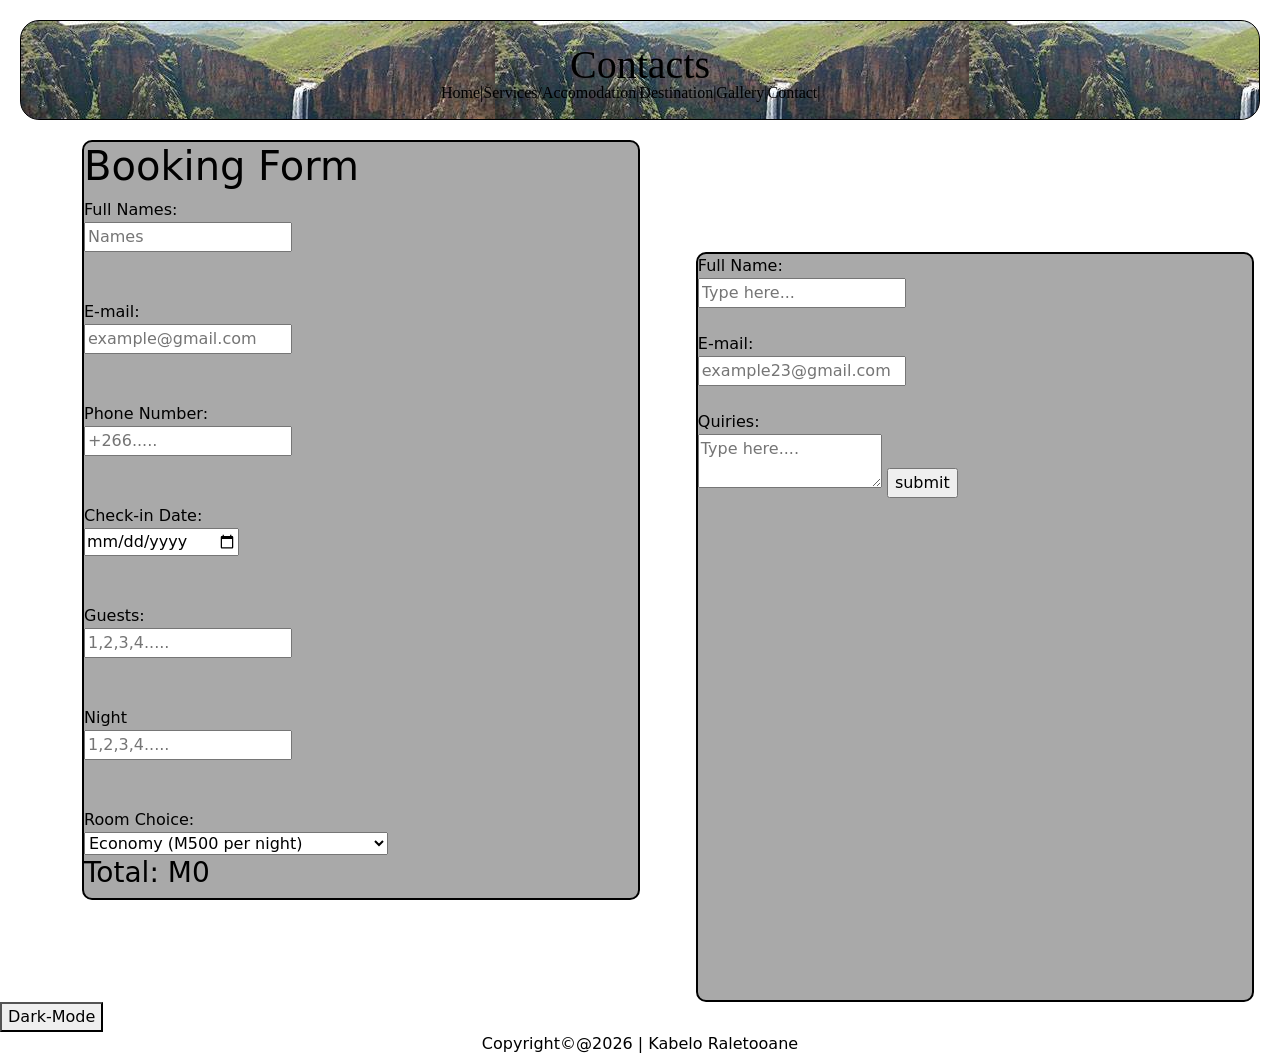
<file: contact.html>
<!DOCTYPE html>
<html>
	<head>
		<meta charset="utf-8">
		<meta name="viewport" content="width=device-width, initial-scale=1">
		<title>Contact</title>
	 
	 		<link href="https://cdn.jsdelivr.net/npm/bootstrap@5.3.8/dist/css/bootstrap.min.css" rel="stylesheet">
	  		<script src="https://cdn.jsdelivr.net/npm/bootstrap@5.3.8/dist/js/bootstrap.bundle.min.js"></script>
	 		<link rel="stylesheet" type="text/css" href="style.css">

		<header>
			<h1>Contacts</h1>
			
			<nav class="navbar navbar-expand ">
			  
			    <a class="nav-link" href="index.html">Home</a> |
			  
			    <a class="nav-link" href="services.html">Services/Accomodation</a> |
			  
			    <a class="nav-link" href="destination.html">Destination</a> |
			  
			    <a class="nav-link " href="gallery.html">Gallery</a> |
			  
			    <a class="nav-link " href="contact.html">Contact</a> |
			</nav>  
		</header>
	</head>

	<body>
		<div class="container">
					<form id="bookingForm" class="form">
						<h1>Booking Form</h1>
							
						<label for="name">Full Names:</label><br>
						<input type="text" placeholder="Names">

						<br>
						<br>
						<br>

						<label for="e-mail">E-mail:</label><br>
						<input type="email" placeholder="example@gmail.com" required>

						<br>
						<br>
						<br>

						<label for="phoneNumber">Phone Number:</label><br>
						<input type="phonenumber" placeholder="+266.....">

						<br>
						<br>
						<br>

						<label for="date">Check-in Date:</label><br>
						<input type="date">

						<br>
						<br>
						<br>

						<label for="guest">Guests:</label><br>
						<input type="number" id="guests" min="2" placeholder="1,2,3,4....." oninput="calculateFullPrice()">

						<br>
						<br>
						<br>

						<label for="nights">Night</label><br>
						<input type="number" id="nights" min="2" placeholder="1,2,3,4....." oninput="calculateFullPrice()">

						<br>
						<br>
						<br>

						<label for="roomchoice">Room Choice:</label><br>
						<select id="roomchoice" required onchange="calculateFullPrice()">
							<option value="500">Economy (M500 per night)</option>
							<option value="900">Standard (M900 per night/person)</option>
							<option value="1200">Premium (M1200 per night/person)</option>
						</select>

						<h3>Total: M<span id="total">0</span></h3>
					</form>

					<form class="form2">
						<label for="name">Full Name:</label><br>
						<input type="text" placeholder="Type here..."required>
						<br>
						<br>
						<label for="e-mail">E-mail:</label><br>
						<input type="email" placeholder="example23@gmail.com" required>
						<br>
						<br>
						<label for="quiries">Quiries:</label><br>
						<textarea placeholder="Type here...."></textarea>
						<input type="submit" value="submit">
					</form>	
		</div>
		<div>
			<button onclick="myFunction()">Dark-Mode</button>
		</div>

		<script>
			function myFunction() {
				var element = document.body;
				element.classList.toggle("dark-mode");

			}

				function calculateFullPrice() {
					var guestCount = Number(document.getElementById('guests').value)
					var nightCount = Number(document.getElementById('nights').value)
					var price = Number(document.getElementById('roomchoice').value)

					var total = guestCount * nightCount * price;

					document.getElementById("total").textContent = total;
				}
		</script>

	</body>
	<footer>Copyright©@2026 | Kabelo Raletooane</footer>
</html>
</file>
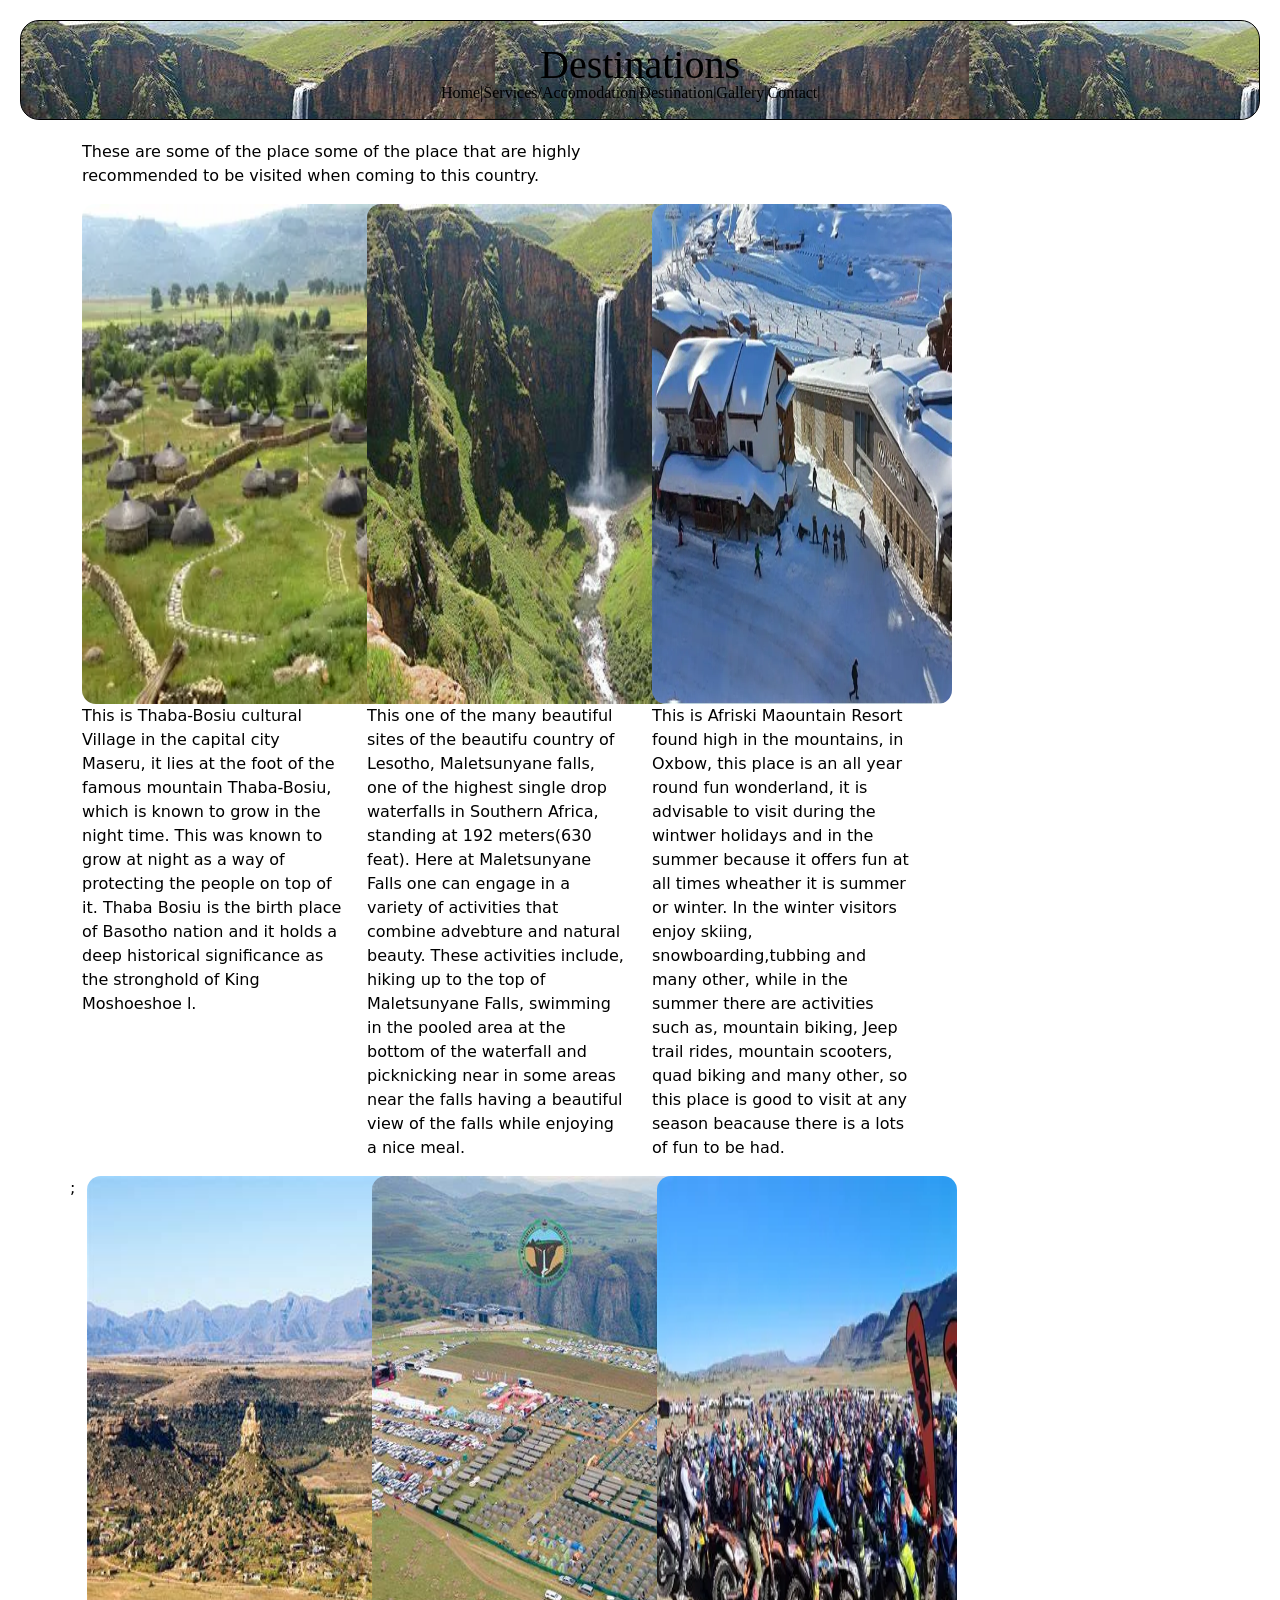
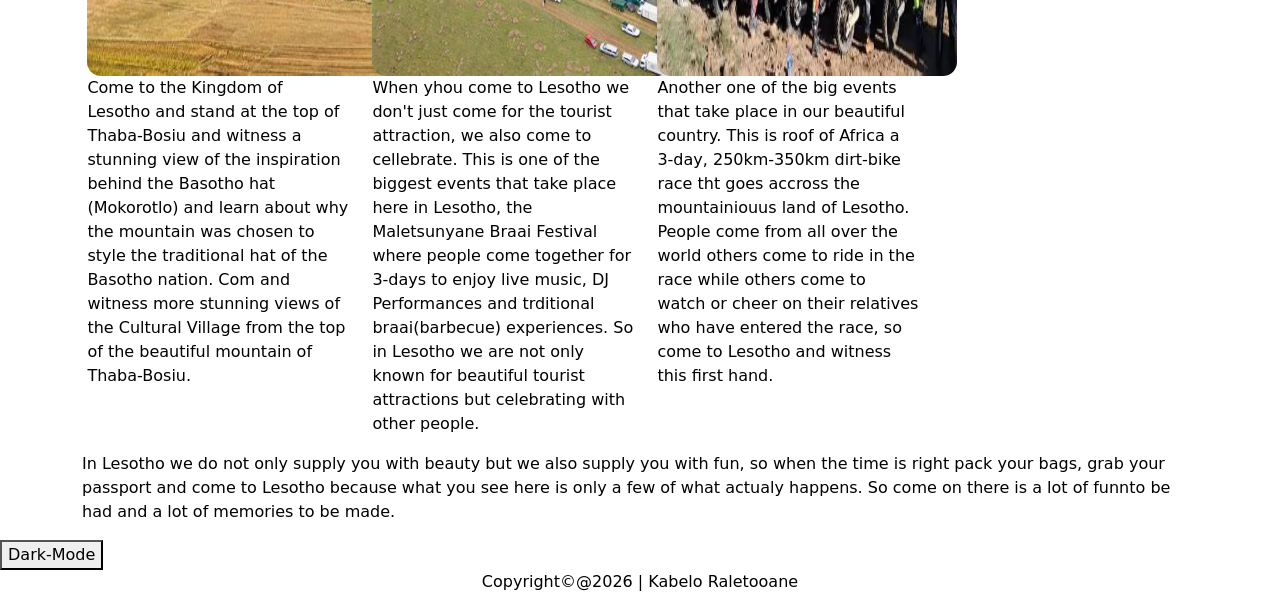
<file: destination.html>
<!DOCTYPE html>
<html>
	<head>
		<meta charset="utf-8">
		<meta name="viewport" content="width=device-width, initial-scale=1">
		<title>Destination</title>

		<link href="https://cdn.jsdelivr.net/npm/bootstrap@5.3.8/dist/css/bootstrap.min.css" rel="stylesheet">
	  	<script src="https://cdn.jsdelivr.net/npm/bootstrap@5.3.8/dist/js/bootstrap.bundle.min.js"></script>

		<link rel="stylesheet" type="text/css" href="style.css">
		
		<header>
			<h1>Destinations</h1>

			
			<nav class="navbar navbar-expand ">
			  
			    <a class="nav-link" href="index.html">Home</a> |
			  
			    <a class="nav-link" href="services.html">Services/Accomodation</a> |
			  
			    <a class="nav-link" href="destination.html">Destination</a> |
			  
			    <a class="nav-link " href="gallery.html">Gallery</a> |
			  
			    <a class="nav-link " href="contact.html">Contact</a> |
			</nav>  
		</header>
	</head>

	<body>

			<div class="container">
			
				<p class="col-sm-6">These are some of the place some of the place that are highly recommended to be visited when coming to this country.</p>

				<div class="row">
					<div class="col-sm-3">
						<img src="village.jpg" width="400px" height="500px">
						<p>This is Thaba-Bosiu cultural Village in the capital city Maseru, it lies at the foot of the famous mountain Thaba-Bosiu, which is known to grow in the night time. This was known to grow at night as a way of protecting the people on top of it. Thaba Bosiu is the birth place of Basotho nation and it holds a deep historical significance as the stronghold of King Moshoeshoe l. </p>
					</div>
				

					<div class="col-sm-3">
						<img src="waterfall.jpg" width="400px" height="500px">
						<p>This one of the many beautiful sites of the beautifu country of Lesotho, Maletsunyane falls, one of the highest single drop waterfalls in Southern Africa, standing at 192 meters(630 feat). Here at Maletsunyane Falls one can engage in a variety of activities that combine advebture and natural beauty. These activities include, hiking up to the top of Maletsunyane Falls, swimming in the pooled area at the bottom of the waterfall and picknicking near in some areas near the falls having a beautiful view of the falls while enjoying a nice meal. </p>
					</div>

					<div class="col-sm-3">
						<img src="snow.jpg" width="300px" height="500px">
						<p>This is Afriski Maountain Resort found high in the mountains, in Oxbow, this place is an all year round fun wonderland, it is advisable to visit during the wintwer holidays and in the summer because it offers fun at all times wheather it is summer or winter. In the winter visitors enjoy skiing, snowboarding,tubbing and many other, while in the summer there are activities such as, mountain biking, Jeep trail rides, mountain scooters, quad biking and many other, so this place is good to visit at any season beacause there is a lots of fun to be had.</p>
					</div>	
				</div>

				<div class="row">;
					
					<div class="col-sm-3">
						<img src="mpilo.jpg" width="400px" height="500px">
						<p>Come to the  Kingdom of Lesotho and stand at the top of Thaba-Bosiu and witness a stunning view of the inspiration behind the Basotho hat (Mokorotlo) and learn about why the mountain was chosen to style the traditional hat of the Basotho nation. Com and witness more stunning views of the Cultural Village from the top of the beautiful mountain of Thaba-Bosiu.</p>
					</div>

					<div class="col-sm-3">
						<img src="festival.jpg" width="400px" height="500px">
						<p>When yhou come to Lesotho we don't just come for the tourist attraction, we also come to cellebrate. This is one of the biggest events that take place here in Lesotho, the Maletsunyane Braai Festival where people come together for 3-days to enjoy live music, DJ Performances and trditional braai(barbecue) experiences. So in Lesotho we are not only known for beautiful tourist attractions but celebrating with other people.</p>
					</div>

					<div class="col-sm-3">
						<img src="bike.jpg" width="300px" height="500px">
						<p>Another one of the big events that take place in our beautiful country. This is roof of Africa a 3-day, 250km-350km dirt-bike race tht goes accross the mountainiouus land of Lesotho. People come from all over the world others come to ride in the race while others come to watch or cheer on their relatives who have entered the race, so come to Lesotho and witness this first hand.</p>
					</div>

					<div>
						<p>In Lesotho we do not only supply you with beauty but we also supply you with fun, so when the time is right pack your bags, grab your passport and come to Lesotho because what you see here is only a few of what actualy happens. So come on there is a lot of funnto be had and a lot of memories to be made. </p>

					</div>
				</div>
			</div>		
			<div>
				<button onclick="myFunction()">Dark-Mode</button>
			</div>

			<script>
					function myFunction() {
						var element = document.body;
						element.classList.toggle("dark-mode");
					}
			</script>
	</body>
	<footer>Copyright©@2026 | Kabelo Raletooane</footer>
</html>
</file>
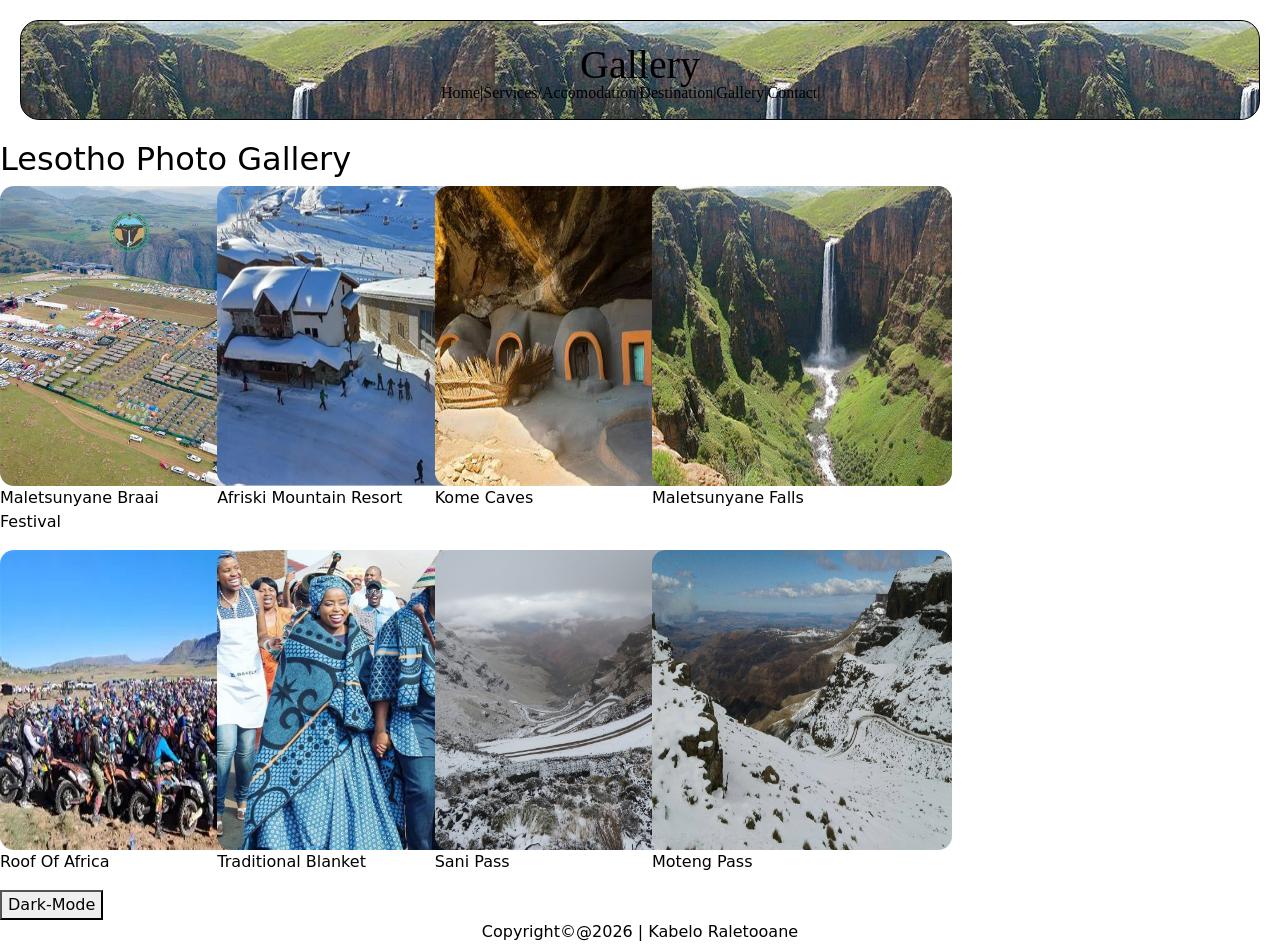
<file: gallery.html>
<!DOCTYPE html>
<html>
<head>
	<meta charset="utf-8">
	<meta name="viewport" content="width=device-width, initial-scale=1">
	<link href="https://cdn.jsdelivr.net/npm/bootstrap@5.3.8/dist/css/bootstrap.min.css" rel="stylesheet">
  <script src="https://cdn.jsdelivr.net/npm/bootstrap@5.3.8/dist/js/bootstrap.bundle.min.js"></script>
	<title>Gallery</title>

	<header>
		<h1>Gallery</h1>
		<link rel="stylesheet" type="text/css" href="style.css">
		<nav class="navbar navbar-expand ">
		  
		    <a class="nav-link" href="index.html">Home</a> |
	
		    <a class="nav-link" href="services.html">Services/Accomodation</a> |
		  
		    <a class="nav-link" href="destination.html">Destination</a> |
	
		    <a class="nav-link " href="gallery.html">Gallery</a> |
		  
		    <a class="nav-link " href="contact.html">Contact</a> |
		</nav>  
	</header>
	
</head>

<body>

	<main >
		<h2>Lesotho Photo Gallery</h2>
			<div class="row">
				<div class="col-sm-2">
					<img src="festival.jpg" width="300px" height="300px">
					<p>Maletsunyane Braai Festival</p>
				</div>

				<div class="col-sm-2">
					<img src="snow.jpg" width="300px" height="300px">
					<p>Afriski Mountain Resort</p>
				</div>
				
				<div class="col-sm-2">
					<img src="cave.jpg" width="300px" height="300px">
					<p>Kome Caves</p>
				</div>				

				<div class="col-sm-2">
					<img src="waterfall.jpg" width="300px" height="300px">
					<p>Maletsunyane Falls</p>
				</div>
			</div>

			<div class="row">
				<div class="col-sm-2">
					<img src="bike.jpg" width="300px" height="300px">
					<p>Roof Of Africa</p>
				</div>

				<div class="col-sm-2">
					<img src="shoeshoe.jpg" width="300px" height="300px">
					<p>Traditional Blanket</p>
				</div>

				<div class="col-sm-2">
					<img src="sani.jpg" width="300px" height="300px">
					<p>Sani Pass</p>
				</div>	

				<div class="col-sm-2">
					<img src="moteng.jpg" width="300px" height="300px">
					<p>Moteng Pass</p>
				</div>
			</div>
	</main>
<div>
	<button onclick="myFunction()">Dark-Mode</button>
</div>

<script>
		function myFunction() {
			var element = document.body;
			element.classList.toggle("dark-mode");
		}
</script>
	
</body>
<footer>Copyright©@2026 | Kabelo Raletooane</footer>
</html>
</file>
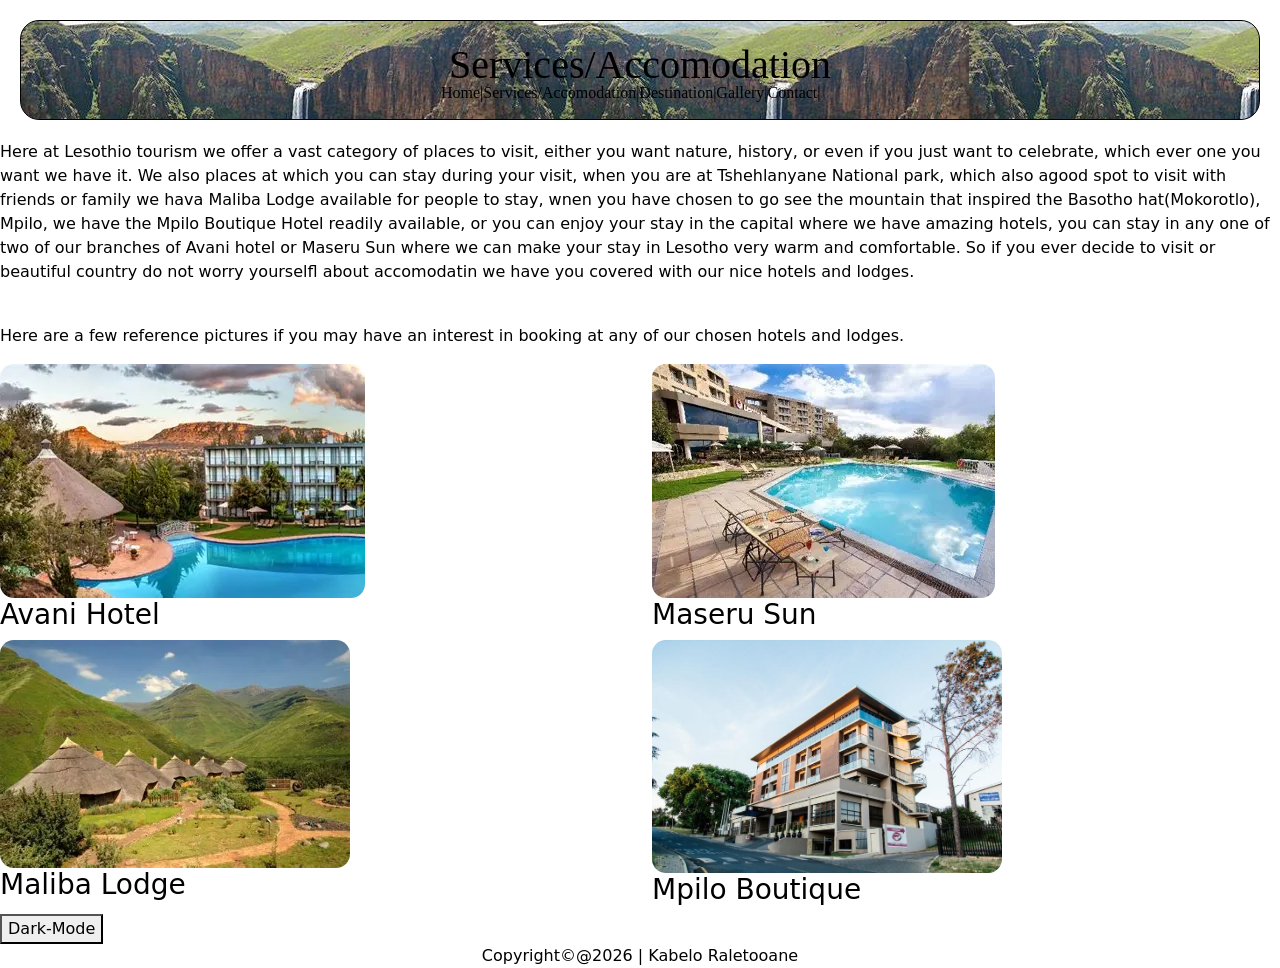
<file: services.html>
<!DOCTYPE html>
<html>
<head>
	<meta charset="utf-8">
	<meta name="viewport" content="width=device-width, initial-scale=1">
	<link href="https://cdn.jsdelivr.net/npm/bootstrap@5.3.8/dist/css/bootstrap.min.css" rel="stylesheet">
  	<script src="https://cdn.jsdelivr.net/npm/bootstrap@5.3.8/dist/js/bootstrap.bundle.min.js"></script>
  	<link rel="stylesheet" type="text/css" href="style.css">
	<title>Services/Accomodation</title>

	<header>
		<h1>Services/Accomodation</h1>
		
		<nav class="navbar navbar-expand ">
		  
		    <a class="nav-link" href="index.html">Home</a> |
		  
		    <a class="nav-link" href="services.html">Services/Accomodation</a> |
		  
		    <a class="nav-link" href="destination.html">Destination</a> |
		  
		    <a class="nav-link " href="gallery.html">Gallery</a> |
		  
		    <a class="nav-link " href="contact.html">Contact</a> |
		</nav>  
	</header>
	
</head>

<body>
	<div>
<p>Here at Lesothio tourism we offer a vast category of places to visit, either you want nature, history, or even if you just want to celebrate, which ever one you want we have it. We also places at which you can stay during your visit, when you are at Tshehlanyane National park, which also agood spot to visit with friends or family we hava Maliba Lodge available for people to stay, wnen you have chosen to go see the mountain that inspired the Basotho hat(Mokorotlo), Mpilo, we have the Mpilo Boutique Hotel readily available, or you can enjoy your stay in the capital where we have amazing hotels, you can stay in any one of two of our branches of Avani hotel or Maseru Sun where we can make your stay in Lesotho very warm and comfortable. So if you ever decide to visit or beautiful country do not worry yourselfl about accomodatin we have you covered with our nice hotels and lodges.</p>
<br>
<p>Here are a few reference pictures if you may have an interest in booking at any of our chosen hotels and lodges.</p>
</div>

<div class="comtainer">
	<div class="row">
		<div class="col-sm-6">
			
			<img src="avani.webp">

			<h3>Avani Hotel</h3>
		</div>

		<div class="col-sm-6">
			<img src="sun.webp">

			<h3>Maseru Sun</h3>
		</div>
	</div>

	<div class="row">
		<div class="col-sm-6">

			<img src="maliba lodge.webp" width="350px">

			<h3>Maliba Lodge</h3>
		</div>
		<div class="col-sm-6">
			<img src="boutique.jpg" width="350px">

			<h3>Mpilo Boutique</h3>
		</div>

	</div>
</div>
<div>
	<button onclick="myFunction()">Dark-Mode</button>
</div>

<script>
		function myFunction() {
			var element = document.body;
			element.classList.toggle("dark-mode");
		}

</script>

</body>



<footer>Copyright©@2026 | Kabelo Raletooane</footer>

</html>
</file>
<file: style.css>
.home{
	background-image: url(flag.jpg);
	background-attachment: fixed;
	background-position: center;
	background-repeat: no-repeat;
	background-size: cover;
	font-family: cursive;
}
body{
	background-color: white;
	color: black;
}
.dark-mode{
	background-color: black;
	color: white;
}
header{
	background-image: url(waterfall.jpg);
	padding: 20px;
	border: 1px solid;
	box-shadow: 0 8px 20px rgb(0, 0, 0 / 20);
	border-radius: 19px;
	margin: 20px;
	text-align: center;
	font-family: cursive;
	height: 100px;
}
nav{
	margin-left: 400px;
	margin-top: -24px;
}
footer{
	text-align: center;
}
img{
	border-radius: 14px;
}
.A{
	width: 700px;
	height: 600px;
 	margin-left: 400px;
 	margin-top: 200px;
	color: blueviolet;
	text-align: center;
}
.B{
	width: 400px;
	background-color: darkgray;
	border-radius: 14px;
	border: 3px solid;
}
.C{ 
	width: 400px;
	background-color: darkgray; 
	border-radius: 14px;
 	margin-left: 510px;
 	margin-top: -665px;
 	border: 3px solid;
}
.D{
	width: 400px;
	background-color: darkgray; 
	border-radius: 14px;
 	margin-left: 1000px;
 	margin-top: -700px;
 	border: 3px solid;
}
.E{
	width: 400px;
	background-color: darkgray; 
	border-radius: 14px;
	margin-left: 200;
	border: 3px solid;
}
.F{
	width: 400px;
	background-color: darkgray; 
	border-radius: 14px;
	margin-left: 520px;
	margin-top: -665px;
	border: 3px solid;
}
.G{
	width: 400px;
	background-color: darkgray; 
	border-radius: 14px;
	margin-left: 1000px;
	margin-top: -684px;
	border: 3px solid
}
.H{
	background-color: darkgray;
	width: 1000px;
	border-radius: 14px;
}
.I{
	background-color: darkgray;
	width: 1500px;
	border-radius: 14px;
}
.J{
	margin-left: 750px;
	margin-top: -470px;
}
.form{
	background-color: darkgray;
	border-radius: 10px;
	width: 50%;
	box-shadow: 0 10px 30px rgb(0, 0, 0 / 1.0);
	border: 2px solid;
}
.one{
	margin-left: 350px;
	margin-top: -350px;
}
.two{
	margin-left: 700px;
	margin-top: -350px;
}
.three{
	margin-left: 1050px;
	margin-top: -350px;
}
.four{
	margin-left: 350px;
	margin-top: -350px;
}
.five{
	margin-left: 700px;
	margin-top: -350px;
}
.six{
	margin-left: 1050px;
	margin-top: -355px;
}
.form2{
	background-color: darkgray;
	border-radius: 10px;
	width: 50%;
	box-shadow: 5px 10px 30px rgb(0, 0, 0 / 1.0);
	border: 2px solid;
	margin-left: 55%;
	margin-top: -58%;
	height: 750px;
}
@media(max-width: 768px){
	nav{
		margin-left: 200px;
		margin-top: -9px;
	}
	.A{
		margin-left: 40px;
	}
	.home{
		background-image: url(flag.jpg);
		background-attachment: fixed;
		background-position: center;
		background-repeat: no-repeat;
		background-size: cover;
		font-family: cursive;
	}  
	.form2{
		margin-top: -106%;
	}	
}
@media(max-width: 320px){
	header{
		width: 500px;
		margin-left: -2px;
	}
	nav{
		margin-left: 0px;

	}
	.form2{
		margin-left: 0%;
		margin-top: 3%;
		width: 300px;
	}
	.form{
		width: 300px;
	}
	


}
</file>
